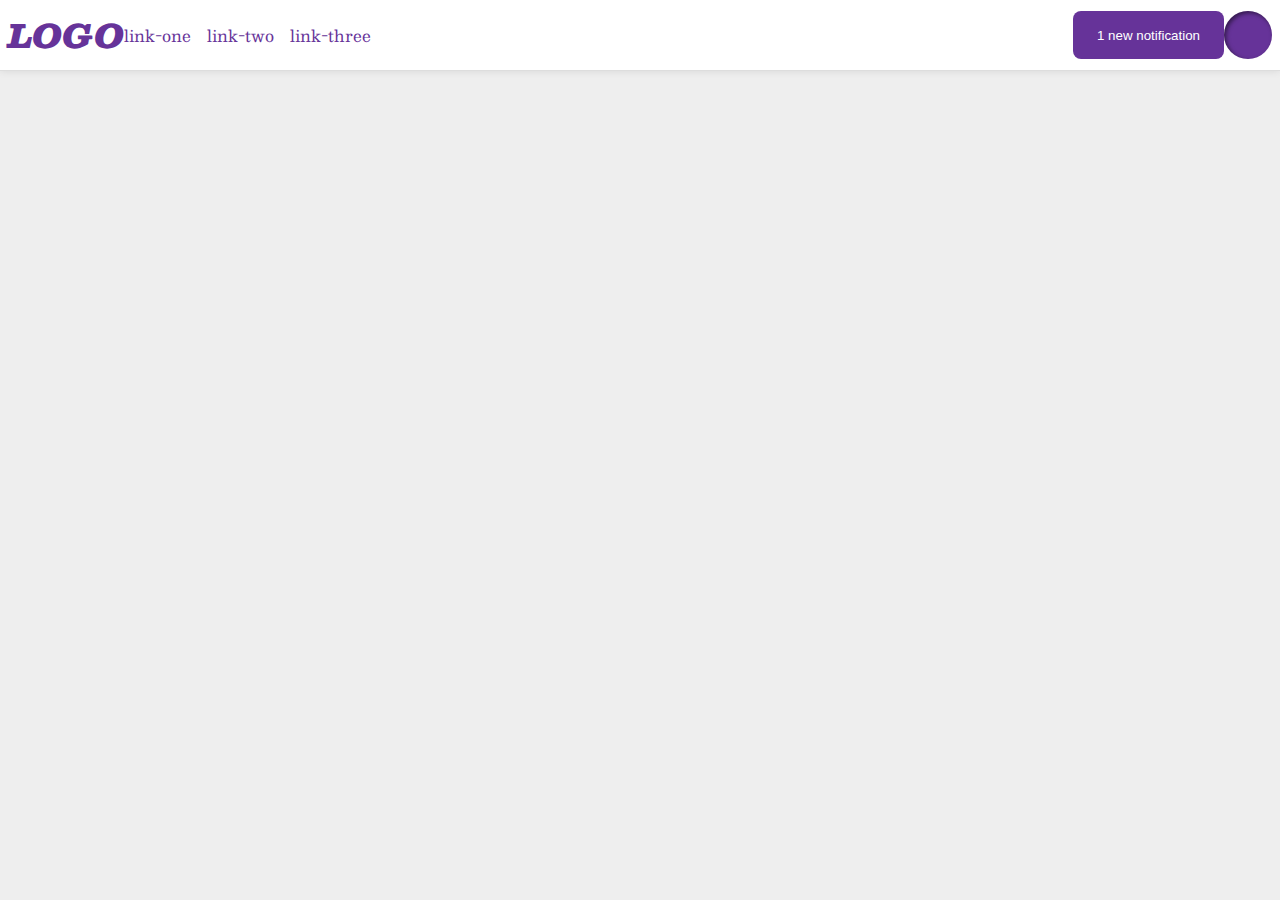
<file: flex/03-flex-header-2/index.html>
<!DOCTYPE html>
<html lang="en">
  <head>
    <meta charset="UTF-8">
    <meta http-equiv="X-UA-Compatible" content="IE=edge">
    <meta name="viewport" content="width=device-width, initial-scale=1.0">
    <title>Flex Header 2</title>
    <link rel="stylesheet" href="style.css">
  </head>
  <body>
    <div class="header">
      <div class="logo">
        LOGO
      </div>
      <ul class="links">
        <li><a href="google.com">link-one</a></li>
        <li><a href="google.com">link-two</a></li>
        <li><a href="google.com">link-three</a></li>
      </ul>

      <div class="push-right">
        <button class="notifications">
          1 new notification
        </button>
        <div class="profile-image"></div>
      </div>
    </div>
  </body>
</html>
</file>
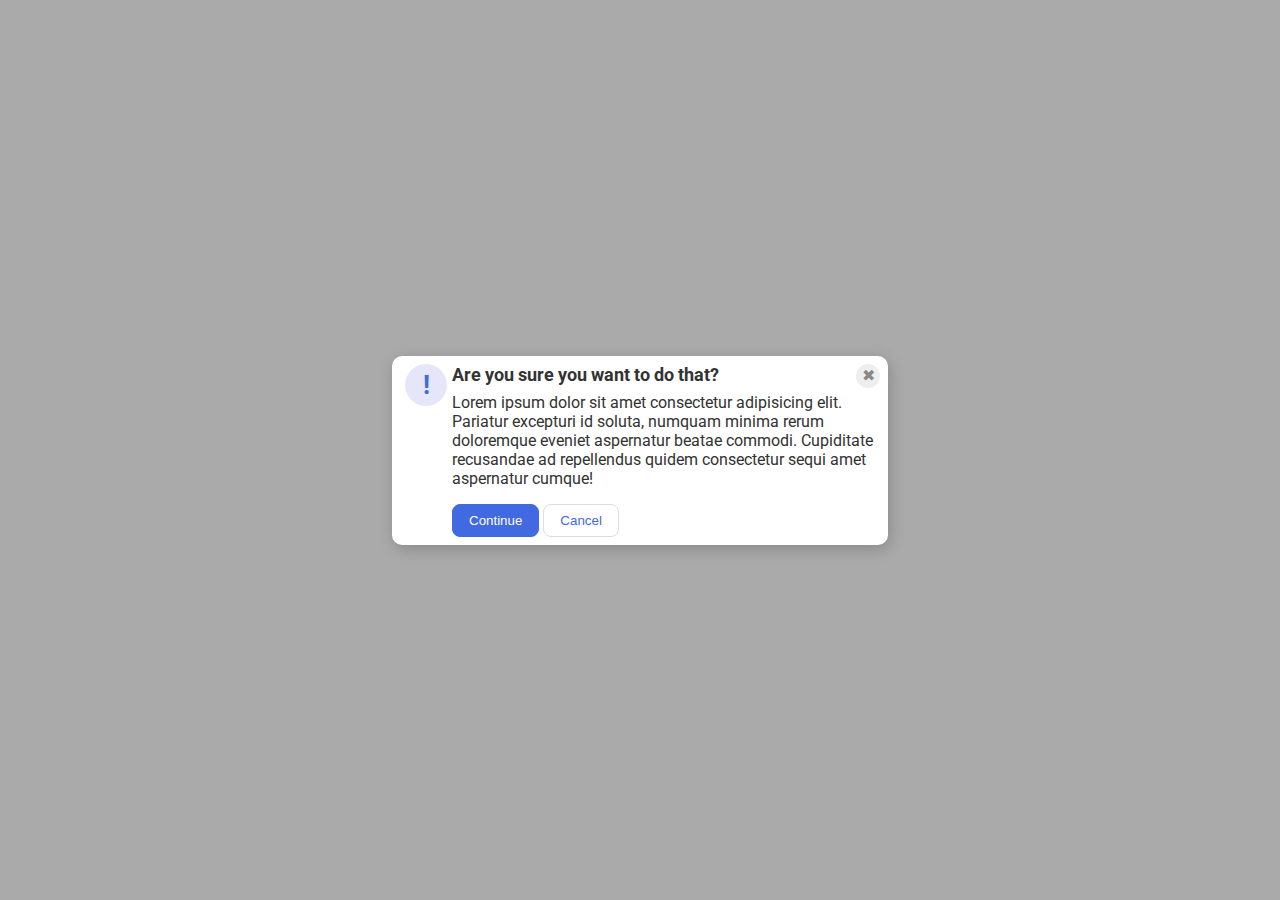
<file: flex/05-flex-modal/index.html>
<!DOCTYPE html>
<html lang="en">
  <head>
    <meta charset="UTF-8">
    <meta http-equiv="X-UA-Compatible" content="IE=edge">
    <meta name="viewport" content="width=device-width, initial-scale=1.0">
    <link rel="stylesheet" href="style.css">
    <title>Modal</title>
  </head>
  <body>
    <div class="modal">
      <div class="icon">!</div>

      <div class="right">
        <div class="confirmation">
          <div class="header">Are you sure you want to do that?</div>
          <div class="close-button">✖</div>
        </div>
        <div class="text">Lorem ipsum dolor sit amet consectetur adipisicing elit. Pariatur excepturi id soluta, numquam minima rerum doloremque eveniet aspernatur beatae commodi. Cupiditate recusandae ad repellendus quidem consectetur sequi amet aspernatur cumque!</div>
        <div class="buttons">
          <button class="continue">Continue</button>
          <button class="cancel">Cancel</button>
      </div>
      </div>
    </div>
  </body>
</html>
</file>
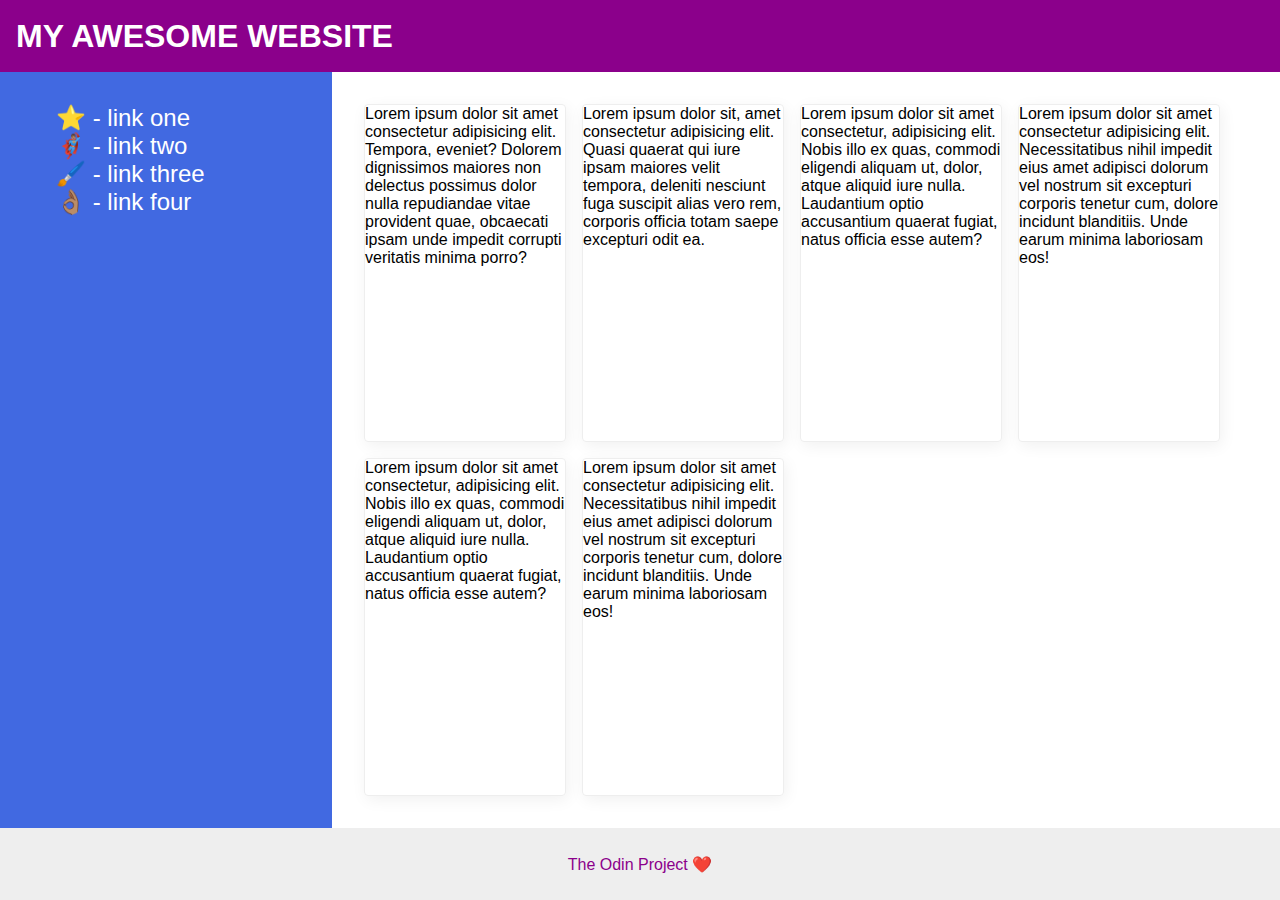
<file: flex/07-flex-layout-2/index.html>
<!DOCTYPE html>
<html lang="en">
  <head>
    <meta charset="UTF-8">
    <meta http-equiv="X-UA-Compatible" content="IE=edge">
    <meta name="viewport" content="width=device-width, initial-scale=1.0">
    <title>The Holy Grail</title>
    <link rel="stylesheet" href="style.css">
  </head>
  <body>
    <div class="header">
      MY AWESOME WEBSITE
    </div>
    
    <div class="content">
      <div class="sidebar">
        <ul>
          <li><a href="#">⭐ - link one</a></li>
          <li><a href="#">🦸🏽‍♂️ - link two</a></li>
          <li><a href="#">🖌️ - link three</a></li>
          <li><a href="#">👌🏽 - link four</a></li>
        </ul>
      </div>
      <div class="contentCards">
        <div class="card">Lorem ipsum dolor sit amet consectetur adipisicing elit. Tempora, eveniet? Dolorem dignissimos maiores non delectus possimus dolor nulla repudiandae vitae provident quae, obcaecati ipsam unde impedit corrupti veritatis minima porro?</div>
        <div class="card">Lorem ipsum dolor sit, amet consectetur adipisicing elit. Quasi quaerat qui iure ipsam maiores velit tempora, deleniti nesciunt fuga suscipit alias vero rem, corporis officia totam saepe excepturi odit ea.</div>
        <div class="card">Lorem ipsum dolor sit amet consectetur, adipisicing elit. Nobis illo ex quas, commodi eligendi aliquam ut, dolor, atque aliquid iure nulla. Laudantium optio accusantium quaerat fugiat, natus officia esse autem?</div>
        <div class="card">Lorem ipsum dolor sit amet consectetur adipisicing elit. Necessitatibus nihil impedit eius amet adipisci dolorum vel nostrum sit excepturi corporis tenetur cum, dolore incidunt blanditiis. Unde earum minima laboriosam eos!</div>
        <div class="card">Lorem ipsum dolor sit amet consectetur, adipisicing elit. Nobis illo ex quas, commodi eligendi aliquam ut, dolor, atque aliquid iure nulla. Laudantium optio accusantium quaerat fugiat, natus officia esse autem?</div>
        <div class="card">Lorem ipsum dolor sit amet consectetur adipisicing elit. Necessitatibus nihil impedit eius amet adipisci dolorum vel nostrum sit excepturi corporis tenetur cum, dolore incidunt blanditiis. Unde earum minima laboriosam eos!</div>
      </div>
    </div>
    
    <div class="footer">
      The Odin Project ❤️
    </div>
  </body>
</html>
</file>
<file: flex/03-flex-header-2/style.css>
/* this is some magical font-importing.  
you'll learn about it later. */
@import url('https://fonts.googleapis.com/css2?family=Besley:ital,wght@0,400;1,900&display=swap');

body {
  margin: 0;
  background: #eee;
  font-family: Besley, serif;
}

.header {
  background: white;
  border-bottom: 1px solid #ddd;
  box-shadow: 0 0 8px rgba(0,0,0,.1);
  display: flex;
  padding: 8px;
  justify-content: center;
  align-items: center;
}

.profile-image {
  background: rebeccapurple;
  box-shadow: inset 2px 2px 4px rgba(0,0,0,.5);
  border-radius: 50%;
  width: 48px;
  height:  48px;
}

.push-right {
  display: flex;
  justify-content: flex-end;
  flex: 1;
  

}

.logo {
  color: rebeccapurple;
  font-size: 32px;
  font-weight: 900;
  font-style: italic;
}

button {
  border: none;
  border-radius: 8px;
  background: rebeccapurple;
  color: white;
  padding: 8px 24px;
}

a {
  /* this removes the line under our links */
  text-decoration: none;
  color: rebeccapurple;
}

ul {
  list-style-type: none;
  display: flex;
  gap: 16px;
  margin: 0;
  padding: 0;
}
</file>
<file: flex/05-flex-modal/style.css>
@import url('https://fonts.googleapis.com/css2?family=Roboto:wght@400;700&display=swap');

html, body {
  height: 100%;
}

body {
  font-family: Roboto, sans-serif;
  margin: 0;
  background: #aaa;
  color: #333;
  /* I'll give you this one for free lol */
  display: flex;
  align-items: center;
  justify-content: center;
}

.header {
  font-weight: bold;
  font-size: large;
  margin-bottom: 8px;
}

.modal {
  background: white;
  width: 480px;
  border-radius: 10px;
  box-shadow: 2px 4px 16px rgba(0,0,0,.2);
  display: flex;
  padding: 8px;
  
}

.right{
  display: flex;
  flex-direction: column;
}

.confirmation{
  display: flex;
  justify-content: space-between;
}

.icon {
  color: royalblue;
  font-size: 26px;
  font-weight: 700;
  background: lavender;
  width: 42px;
  height: 42px;
  border-radius: 50%;
  display: flex;
  align-items: center;
  justify-content: center;
  flex-shrink: 0;
  margin: 0px 5px;

}

.close-button {
  background: #eee;
  border-radius: 50%;
  color: #888;
  font-weight: 400;
  font-size: 16px;
  height: 24px;
  width: 24px;
  display: flex;
  align-items: center;
  justify-content: center;
}

button {
  padding: 8px 16px;
  border-radius: 8px;
}

button.continue {
  background: royalblue;
  border: 1px solid royalblue;
  color: white;
}

button.cancel {
  background: white;
  border: 1px solid #ddd;
  color: royalblue;
}

.text{
  margin-bottom: 16px;
}
</file>
<file: flex/07-flex-layout-2/style.css>
body {
  font-family: -apple-system, BlinkMacSystemFont, 'Segoe UI', Roboto, Oxygen, Ubuntu, Cantarell, 'Open Sans', 'Helvetica Neue', sans-serif;
  margin: 0;
  min-height: 100vh;
  display: flex;
  flex-direction: column;
}

.header {
  height: 72px;
  background: darkmagenta;
  color: white;
  font-size: 32px;
  font-weight: 900;
  display: flex;
  align-items: center;
  padding-left: 16px;
}

.footer {
  margin-top: auto;
  height: 72px;
  background: #eee;
  color: darkmagenta;
  display: flex;
  justify-content: center;
  align-items: center;

}

.sidebar {
  width: 300px;
  background: royalblue;
  display: flex;
  flex-direction: column;
  padding: 16px;
  flex-shrink: 0;
  
  
  
}

ul {
  list-style: none;
}

a {
  font-size: 24px;
  color: white;
  text-decoration: none;
}

.card {
  border: 1px solid #eee;
  box-shadow: 2px 4px 16px rgba(0,0,0,.06);
  border-radius: 4px;
  max-width: 200px;
}

.contentCards {
  display: flex;
  flex-wrap: wrap;
  padding: 32px;
  gap: 16px;
}

.content {
  display: flex;
  flex: 1;
  
}
</file>
